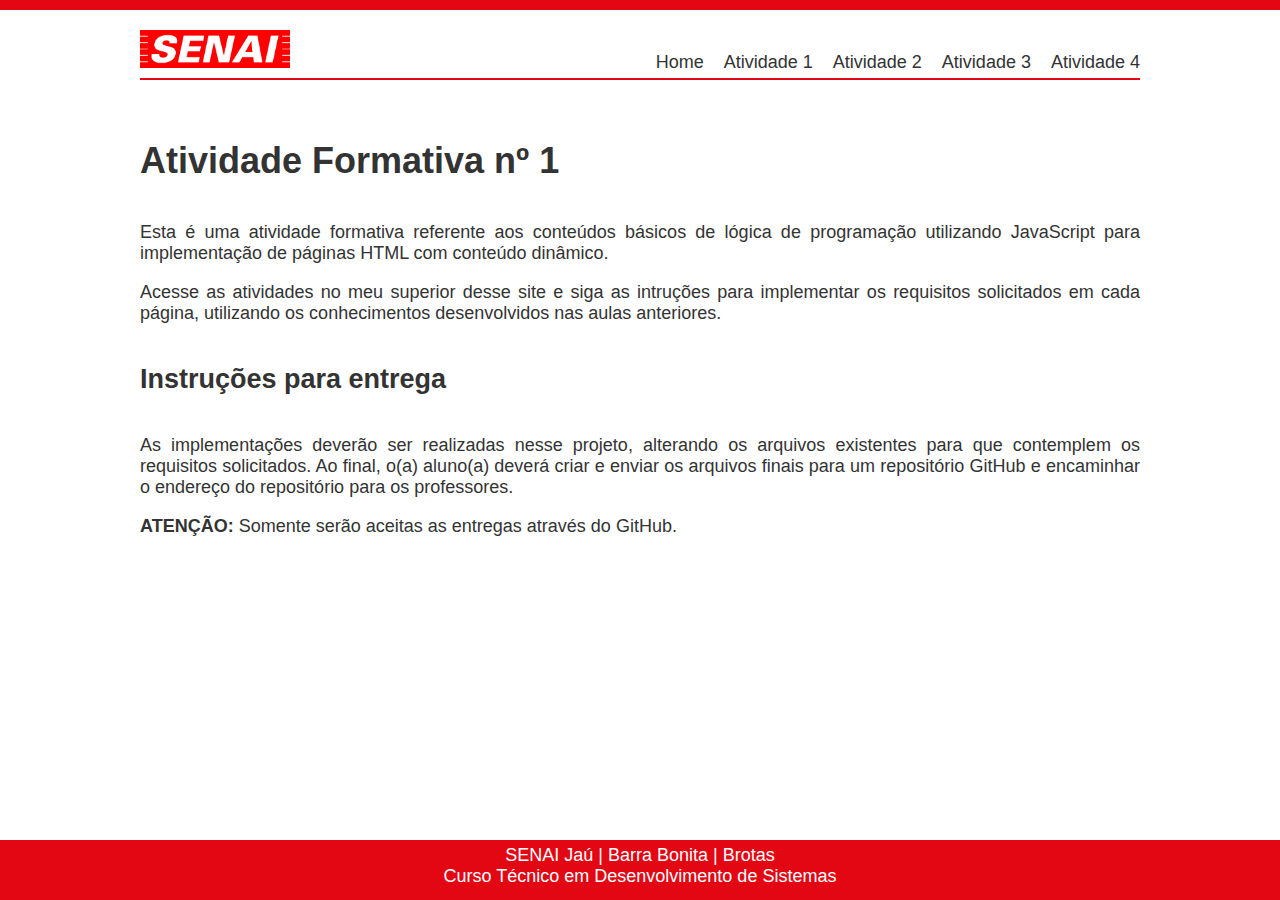
<file: Formativa 01/index.html>
<!DOCTYPE html>
<html lang="pt-br">
<head>
    <meta charset="UTF-8">
    <meta http-equiv="X-UA-Compatible" content="IE=edge">
    <meta name="viewport" content="width=device-width, initial-scale=1.0">
    <link rel="stylesheet" type="text/css" href="css/styles.css" />
    <title>Atividade Formativa 01</title>
</head>
<body>
    <header>
        <div id="faixa-superior"></div>
        <div id="menu">
            <a href="index.html">
                <img id="logo" src="img/logo.png" alt="Logotipo SENAI" />
            </a>            
            <nav>
                <a href="index.html">Home</a>
                <a href="atividade1.html">Atividade 1</a>
                <a href="atividade2.html">Atividade 2</a>
                <a href="atividade3.html">Atividade 3</a>
                <a href="atividade4.html">Atividade 4</a>
            </nav>
        </div>
    </header>

    <div id="container">
        <h1>Atividade Formativa nº 1</h1>

        <p>
            Esta é uma atividade formativa referente aos conteúdos básicos 
            de lógica de programação utilizando JavaScript para implementação 
            de páginas HTML com conteúdo dinâmico.
        </p>
        <p>
            Acesse as atividades no meu superior desse site e siga as intruções 
            para implementar os requisitos solicitados em cada página, utilizando 
            os conhecimentos desenvolvidos nas aulas anteriores.
        </p>

        <h2>Instruções para entrega</h2>

        <p>
            As implementações deverão ser realizadas nesse projeto, alterando os 
            arquivos existentes para que contemplem os requisitos solicitados. Ao 
            final, o(a) aluno(a) deverá criar e enviar os arquivos finais para um 
            repositório GitHub e encaminhar o endereço do repositório para os 
            professores.
        </p>

        <p>
            <span class="negrito">ATENÇÃO:</span> Somente serão aceitas as entregas 
            através do GitHub.
        </p>
    </div>

    <footer>
        SENAI Jaú | Barra Bonita | Brotas<br/>
        Curso Técnico em Desenvolvimento de Sistemas
    </footer>    
</body>
<script src="js/scripts.js"></script>

</html>
</file>
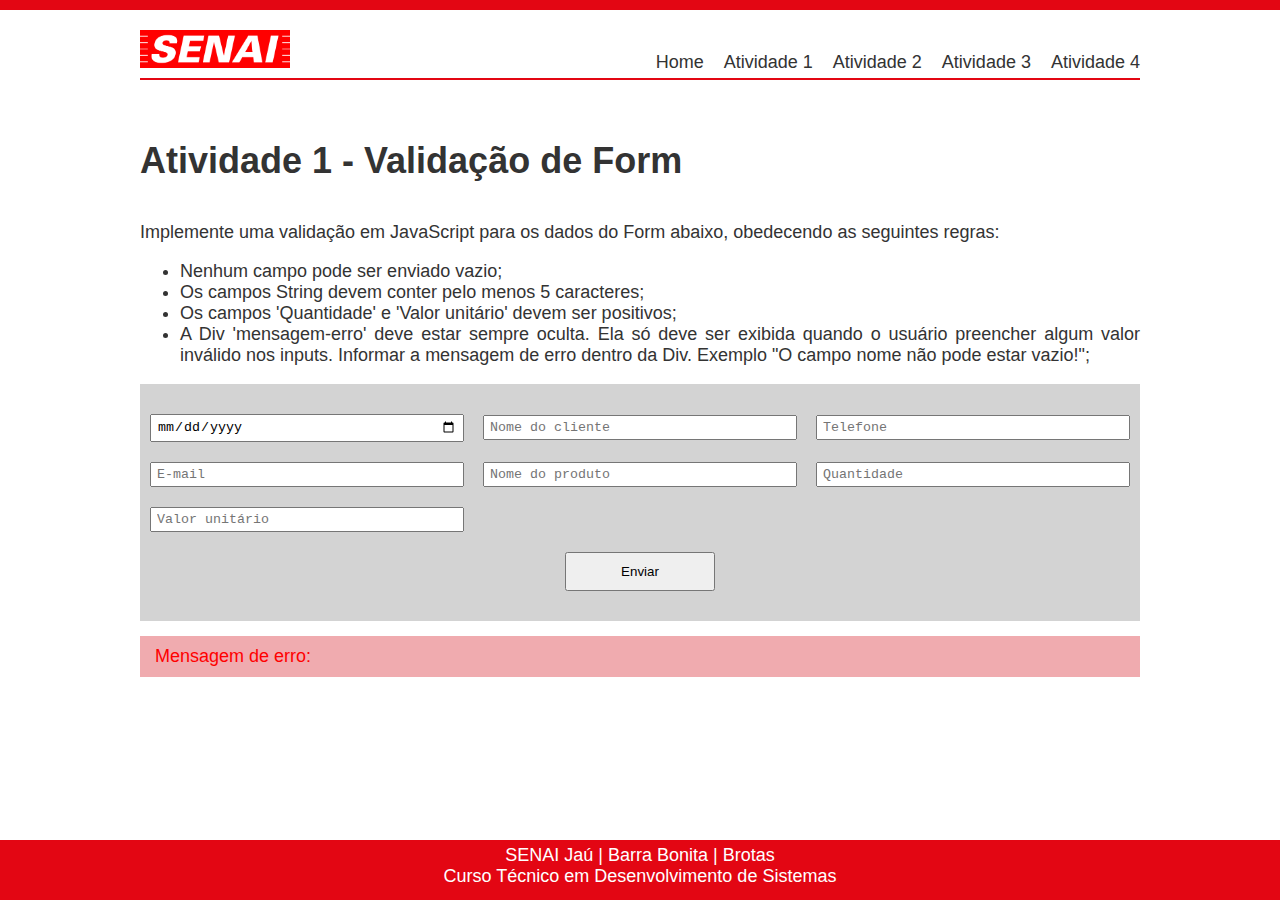
<file: Formativa 01/atividade1.html>
<!DOCTYPE html>
<html lang="pt-br">

<head>
    <meta charset="UTF-8">
    <meta http-equiv="X-UA-Compatible" content="IE=edge">
    <meta name="viewport" content="width=device-width, initial-scale=1.0">
    <link rel="stylesheet" type="text/css" href="css/styles.css" />
    <title>Atividade Formativa 01 - Atividade 1</title>
</head>

<body>
    <header>
        <div id="faixa-superior"></div>
        <div id="menu">
            <a href="index.html">
                <img id="logo" src="img/logo.png" alt="Logotipo SENAI" />
            </a>
            <nav>
                <a href="index.html">Home</a>
                <a href="atividade1.html">Atividade 1</a>
                <a href="atividade2.html">Atividade 2</a>
                <a href="atividade3.html">Atividade 3</a>
                <a href="atividade4.html">Atividade 4</a>
            </nav>
        </div>
    </header>

    <div id="container">
        <h1>Atividade 1 - Validação de Form</h1>

        <p>
            Implemente uma validação em JavaScript para os dados
            do Form abaixo, obedecendo as seguintes regras:
        </p>
        <ul>
            <li>Nenhum campo pode ser enviado vazio;</li>
            <li>Os campos String devem conter pelo menos 5 caracteres;</li>
            <li>Os campos 'Quantidade' e 'Valor unitário' devem ser positivos;</li>
            <li>A Div 'mensagem-erro' deve estar sempre oculta. Ela só deve ser 
                exibida quando o usuário preencher algum valor inválido nos inputs. 
                Informar a mensagem de erro dentro da Div. Exemplo "O campo nome não
                pode estar vazio!";
            </li>
        </ul>

        <form id="frmRegistro" name="frmRegistro" action="#">
            <input id="inData" name="inData" type="date">
            <input id="inCli" name="inCli" type="text" placeholder="Nome do cliente">
            <input id="inFone" name="inFone" type="tel" placeholder="Telefone">
            <input id="inMail" name="inMail" type="email" placeholder="E-mail">
            <input id="inProd" name="inProd" type="text" placeholder="Nome do produto">
            <input id="inQtd" name="inQtd" type="number" placeholder="Quantidade">
            <input id="inVal" name="inVal" type="number" placeholder="Valor unitário">
            <div class="div-botoes">
                <button id="btnEnviar" name="btnEnviar" type="button" onclick="validarDados();">Enviar</button>  
            </div>            
        </form>

        <div id="mensagem-erro">Mensagem de erro:</div>
    </div>

    <footer>
        SENAI Jaú | Barra Bonita | Brotas<br />
        Curso Técnico em Desenvolvimento de Sistemas
    </footer>
</body>
<script src="js/scripts.js"></script>

</html>
</file>
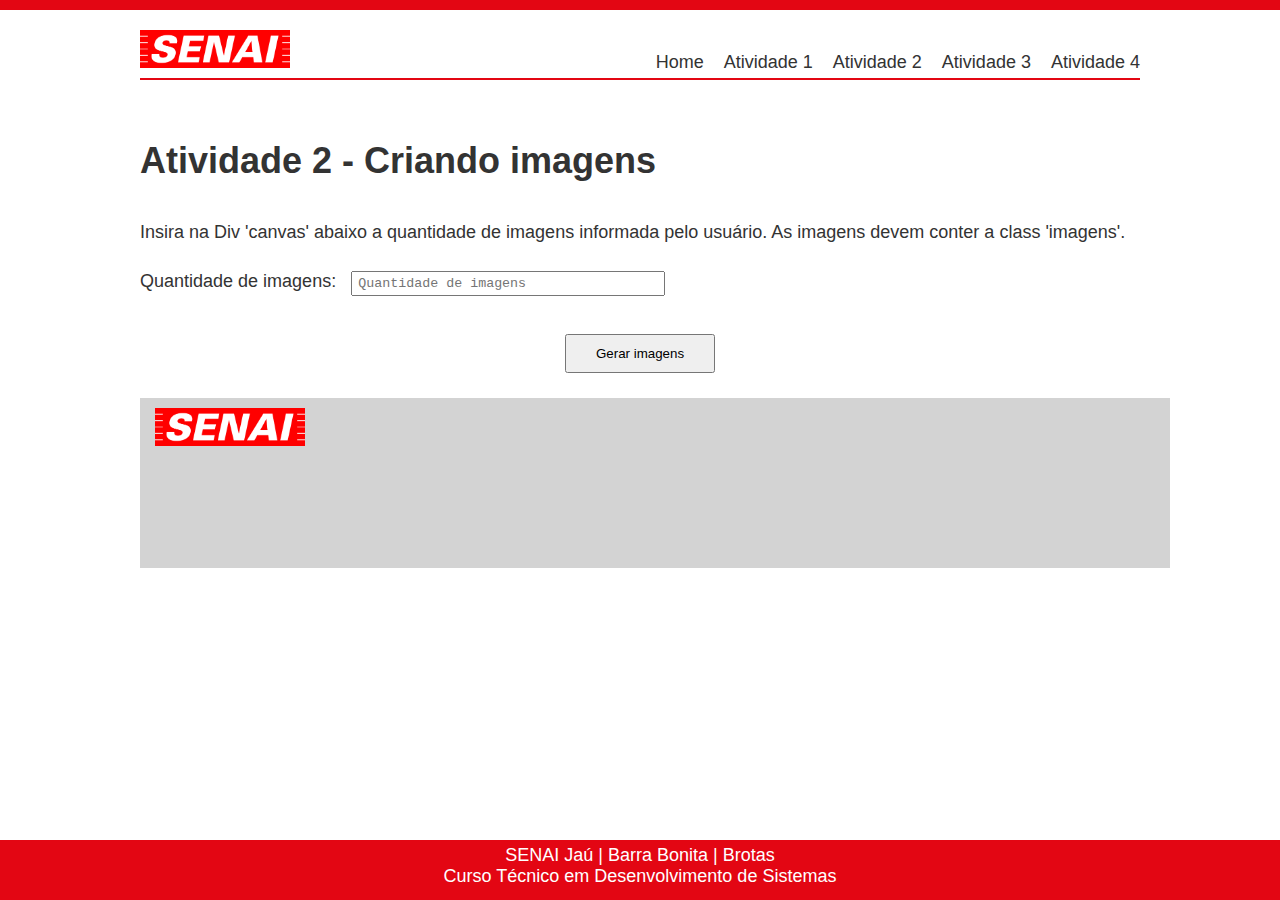
<file: Formativa 01/atividade2.html>
<!DOCTYPE html>
<html lang="pt-br">

<head>
    <meta charset="UTF-8">
    <meta http-equiv="X-UA-Compatible" content="IE=edge">
    <meta name="viewport" content="width=device-width, initial-scale=1.0">
    <link rel="stylesheet" type="text/css" href="css/styles.css" />
    <title>Atividade Formativa 01 - Atividade 2</title>
</head>

<body>
    <header>
        <div id="faixa-superior"></div>
        <div id="menu">
            <a href="index.html">
                <img id="logo" src="img/logo.png" alt="Logotipo SENAI" />
            </a>
            <nav>
                <a href="index.html">Home</a>
                <a href="atividade1.html">Atividade 1</a>
                <a href="atividade2.html">Atividade 2</a>
                <a href="atividade3.html">Atividade 3</a>
                <a href="atividade4.html">Atividade 4</a>
            </nav>
        </div>
    </header>

    <div id="container">
        <h1>Atividade 2 - Criando imagens</h1>

        <p>
            Insira na Div 'canvas' abaixo a quantidade de imagens informada
            pelo usuário. As imagens devem conter a class 'imagens'.
        </p>
        <p>
            <label for="inQtdImg">Quantidade de imagens:</label>
            <input id="inQtdImg" name="inQtdImg" type="number" placeholder="Quantidade de imagens" />
        </p>
            
        <div class="div-botoes">
            <button id="btnEnviar" name="btnEnviar" type="button" onclick="atualizarDados();">Gerar imagens</button>  
        </div>
        
        <div id="canvas">
            <img id="logo1" src="img/logo.png" alt="Logotipo SENAI" />
        </div>        
    </div>

    <footer>
        SENAI Jaú | Barra Bonita | Brotas<br />
        Curso Técnico em Desenvolvimento de Sistemas
    </footer>
</body>
<script src="js/scripts.js"></script>

</html>
</file>
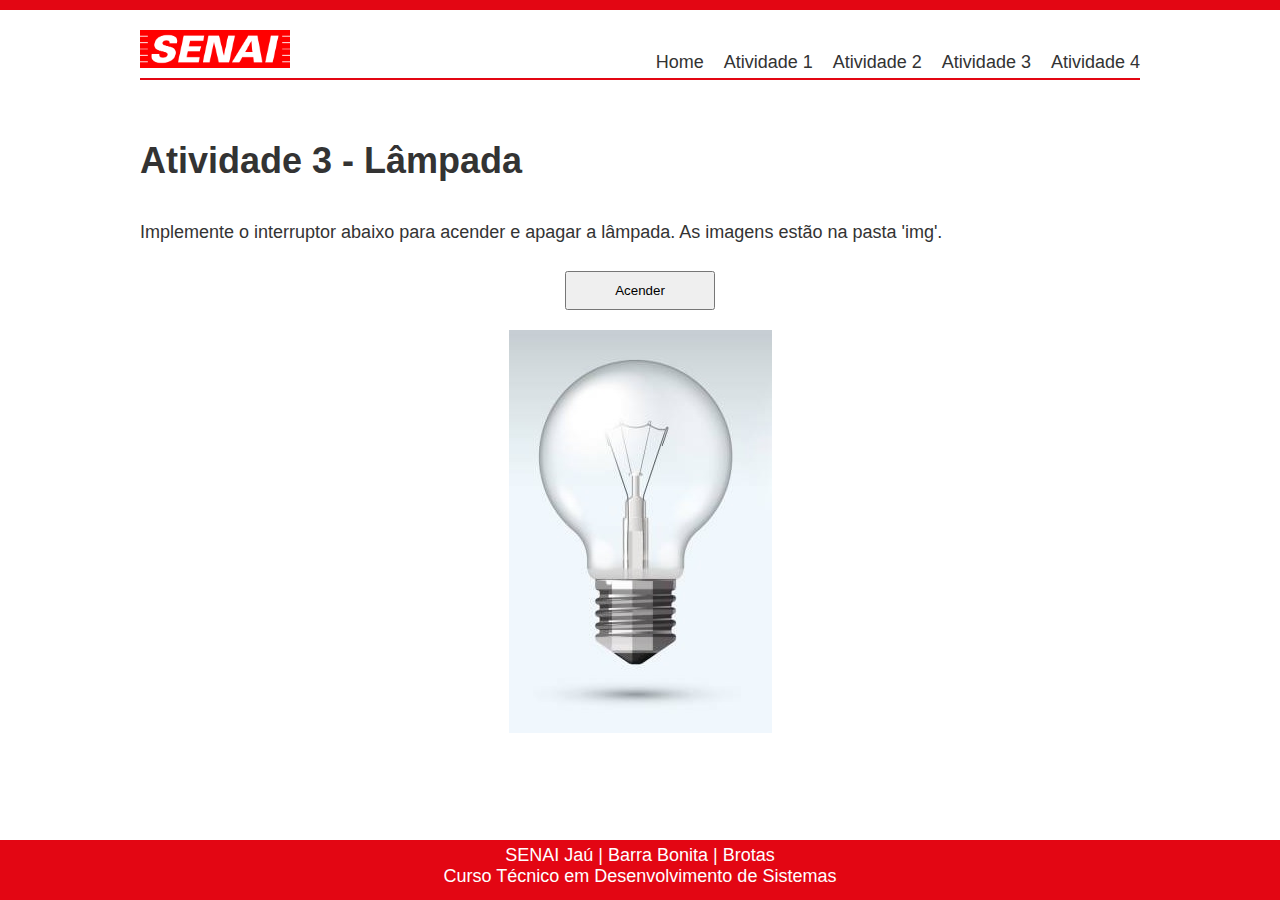
<file: Formativa 01/atividade3.html>
<!DOCTYPE html>
<html lang="pt-br">

<head>
    <meta charset="UTF-8">
    <meta http-equiv="X-UA-Compatible" content="IE=edge">
    <meta name="viewport" content="width=device-width, initial-scale=1.0">
    <link rel="stylesheet" type="text/css" href="css/styles.css" />
    <title>Atividade Formativa 01 - Atividade 3</title>
</head>

<body>
    <header>
        <div id="faixa-superior"></div>
        <div id="menu">
            <a href="index.html">
                <img id="logo" src="img/logo.png" alt="Logotipo SENAI" />
            </a>
            <nav>
                <a href="index.html">Home</a>
                <a href="atividade1.html">Atividade 1</a>
                <a href="atividade2.html">Atividade 2</a>
                <a href="atividade3.html">Atividade 3</a>
                <a href="atividade4.html">Atividade 4</a>
            </nav>
        </div>
    </header>

    <div id="container">
        <h1>Atividade 3 - Lâmpada</h1>

        <p>
            Implemente o interruptor abaixo para acender e apagar
            a lâmpada. As imagens estão na pasta 'img'.
        </p>
            
        <div class="div-botoes">
            <button id="btnEnviar" name="btnEnviar" type="button" onclick="alterar();">Acender</button>  
        </div>
        
        <div id="div-lampada">
            <img id="lampada" src="img/apagada.jpg" alt="Lâmpada">
        </div>        
    </div>

    <footer>
        SENAI Jaú | Barra Bonita | Brotas<br />
        Curso Técnico em Desenvolvimento de Sistemas
    </footer>
</body>
<script src="js/scripts.js"></script>

</html>
</file>
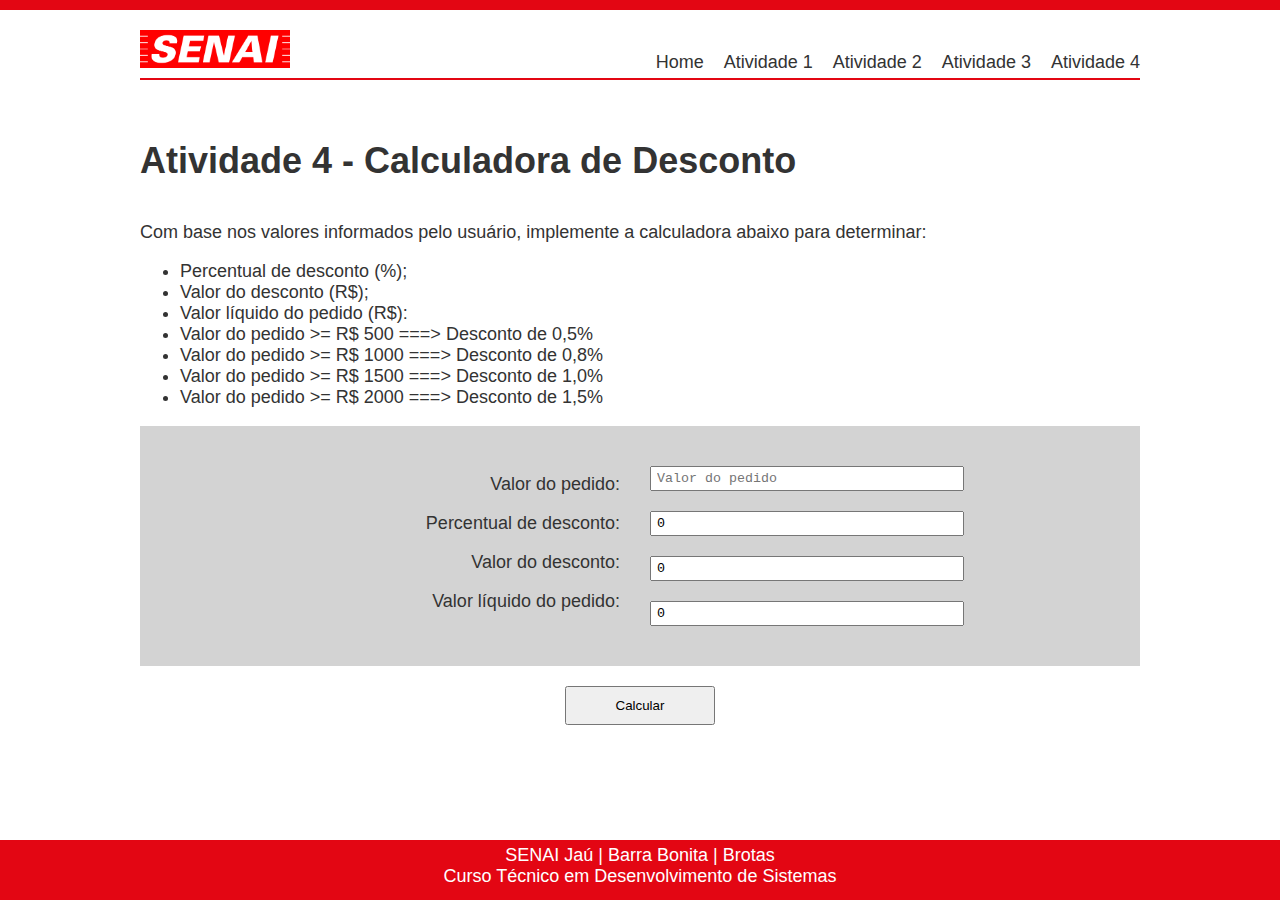
<file: Formativa 01/atividade4.html>
<!DOCTYPE html>
<html lang="pt-br">

<head>
    <meta charset="UTF-8">
    <meta http-equiv="X-UA-Compatible" content="IE=edge">
    <meta name="viewport" content="width=device-width, initial-scale=1.0">
    <link rel="stylesheet" type="text/css" href="css/styles.css" />
    <title>Atividade Formativa 01 - Atividade 4</title>
</head>

<body>
    <header>
        <div id="faixa-superior"></div>
        <div id="menu">
            <a href="index.html">
                <img id="logo" src="img/logo.png" alt="Logotipo SENAI" />
            </a>
            <nav>
                <a href="index.html">Home</a>
                <a href="atividade1.html">Atividade 1</a>
                <a href="atividade2.html">Atividade 2</a>
                <a href="atividade3.html">Atividade 3</a>
                <a href="atividade4.html">Atividade 4</a>
            </nav>
        </div>
    </header>

    <div id="container">
        <h1>Atividade 4 - Calculadora de Desconto</h1>

        <p>
            Com base nos valores informados pelo usuário, 
            implemente a calculadora abaixo para determinar:
        </p>
        <ul>
            <li>Percentual de desconto (%);</li>
            <li>Valor do desconto (R$);</li>
            <li>Valor líquido do pedido (R$):</li>
            <li>Valor do pedido >= R$ 500 ===> Desconto de 0,5%</li>
            <li>Valor do pedido >= R$ 1000 ===> Desconto de 0,8%</li>
            <li>Valor do pedido >= R$ 1500 ===> Desconto de 1,0%</li>
            <li>Valor do pedido >= R$ 2000 ===> Desconto de 1,5%</li>
        </ul>
        
        <form id="frmCalc" name="frmCalc" action="#">
            <div id="esquerda">
                <p>
                    <label for="inValorPedido">Valor do pedido:</label>
                </p>
                <p>
                    <label for="inPercDesc">Percentual de desconto:</label>
                </p>
                <p>
                    <label for="inValDesc">Valor do desconto:</label>
                </p>
                <p>
                    <label for="inValFinal">Valor líquido do pedido:</label>
                </p>
            </div>
            <div id="direita">
                <input id="inValorPedido" name="inValorPedido" type="number" placeholder="Valor do pedido" />
                <input id="inPercDesc" name="inPercDesc" type="number" value="0" readonly />            
                <input id="inValDesc" name="inValDesc" type="number" value="0" readonly />            
                <input id="inValFinal" name="inValFinal" type="number" value="0" readonly />
            </div>
        </form>
        <div class="div-botoes">
            <button id="btnEnviar" name="btnEnviar" type="button" onclick="calcularValor();">Calcular</button>  
        </div>            
    </div>
    <br />

    <footer>
        SENAI Jaú | Barra Bonita | Brotas<br />
        Curso Técnico em Desenvolvimento de Sistemas
    </footer>
</body>
<script src="js/scripts.js"></script>

</html>
</file>
<file: Formativa 01/css/styles.css>
body {
    margin: 0;
    padding: 0;
    font-family: 'Segoe UI', Tahoma, Geneva, Verdana, sans-serif;
    font-size: 18px;
    color: #333333;
    display: flex;
    flex-direction: column;
    height: 100vh;
}

#faixa-superior {
    background-color: #e30613;
    color: white;
    width: 100%;
    min-height: 10px;
}

#menu {
    display: flex;
    justify-content: space-between;
    max-width: 1000px;
    margin: 20px auto;
    padding-bottom: 5px;
    border-bottom: solid #e30613 2px;
}

#menu a {
    text-decoration: none;
}

#logo {
    width: 150px;
}

nav {
    align-self: flex-end;
}

nav a {
    text-decoration: none;
    padding-left: 15px;
    color: #333333;
}

nav a:hover {
    color: #e30613;
    font-weight: bold;
}

#container {
    width: 100%;
    max-width: 1000px;
    margin: 0px auto;
    text-align: justify;
}

h1, h2 {
    margin: 40px auto;
}

.negrito {
    font-weight: bold;
}

#frmRegistro {
    background-color: lightgray;
    padding: 20px 10px;
}

input {
    font-family: 'Courier New', Courier, monospace;
    padding: 3px 5px;
    width: 300px;
    margin: 10px 0px;
}

.div-botoes {
    display: flex;
    justify-content: center;
    padding: 10px 0px;
}

button {
    width: 150px;
    padding: 10px 15px;
}

#mensagem-erro {
    background-color: #f0abaf;
    color: red;
    padding: 10px 15px;
    margin: 15px 0px;
}

label {
    padding-right: 10px;
}

#canvas {
    background-color: lightgray;
    padding: 10px 15px;
    margin: 15px 0px; 
    width: 100%;
    min-height: 150px;
}

.imagens {
    height: 100px;
    padding: 10px 10px;
}

#div-lampada {
    width: 100%;
    text-align: center;
    margin: 10px auto;
}

#frmCalc {
    background-color: lightgray;
    padding: 20px 10px;
    display: flex;
    margin: 10px 0px;
}

#direita, #esquerda {
    width: 50%;
    padding: 10px 10px;
}

#direita {
    text-align: left;
}

#esquerda {
    text-align: right;
}

footer {
    background-color: #e30613;
    color: white;
    width: 100%;
    min-height: 50px;
    margin-top: auto;
    text-align: center;
    padding: 5px 0px;
}

#logo1{
    padding-right: 5px ;
    width: 150px;
}
</file>
